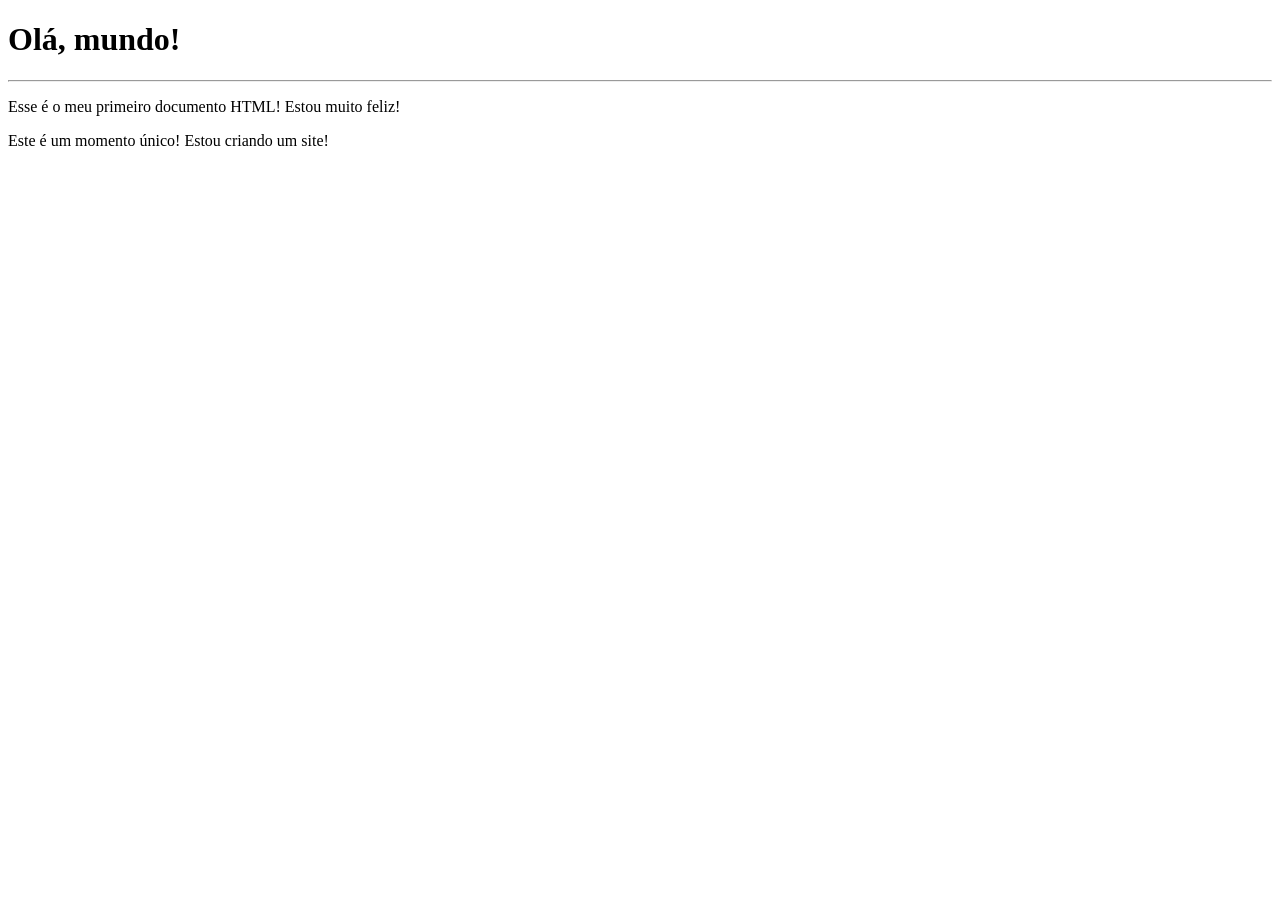
<file: Exercicios/modulo1/ex001/index.html>
<!DOCTYPE html>
<html lang="pt-br">
<head>
    <meta charset="UTF-8">
    <meta name="viewport" content="width=device-width, initial-scale=1.0">
    <title>Meu primeiro exercicio</title>
</head>
<body>
    <h1>Olá, mundo!</h1>
    <hr>
    <p>Esse é o meu primeiro documento HTML! Estou muito feliz!</p>
    <p>Este é um momento único! Estou criando um site!</p>
</body>
</html>
</file>
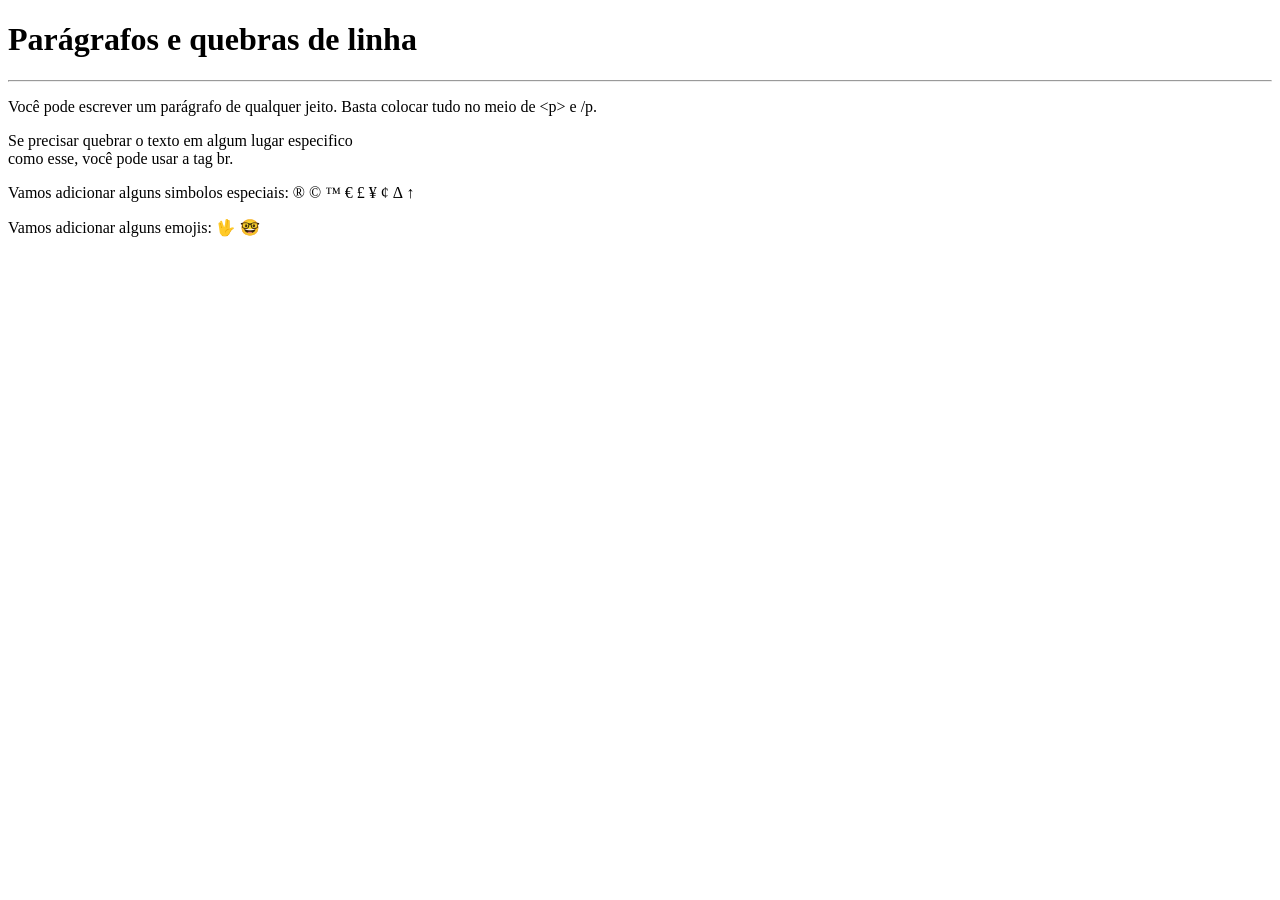
<file: Exercicios/modulo1/ex002/index.html>
<!DOCTYPE html>
<html lang="pt=br">
<head>
    <meta charset="UTF-8">
    <meta name="viewport" content="width=device-width, initial-scale=1.0">
    <title>Paragrafos</title>
</head>
<body>
    <h1>Parágrafos e quebras de linha</h1> 
    <hr>
    <p>Você pode escrever
        um parágrafo de 
        qualquer jeito.
        Basta colocar tudo
        no meio de &lt;p&gt; e /p. <!-- Less Than / Greater Than -->
    </p>
    <p>Se precisar quebrar
        o texto em algum lugar
        especifico <br> como esse,
        você pode usar a tag br.
    </p>
    <p>Vamos adicionar alguns simbolos especiais:
        &reg;
        &copy;
        &trade;
        &euro;
        &pound;
        &yen;
        &cent;
        &Delta;
        &uarr;
    </p>
    <p>Vamos adicionar alguns emojis:
        &#x1F596;
        &#x1F913;
    </p>
</body>
</html>
</file>
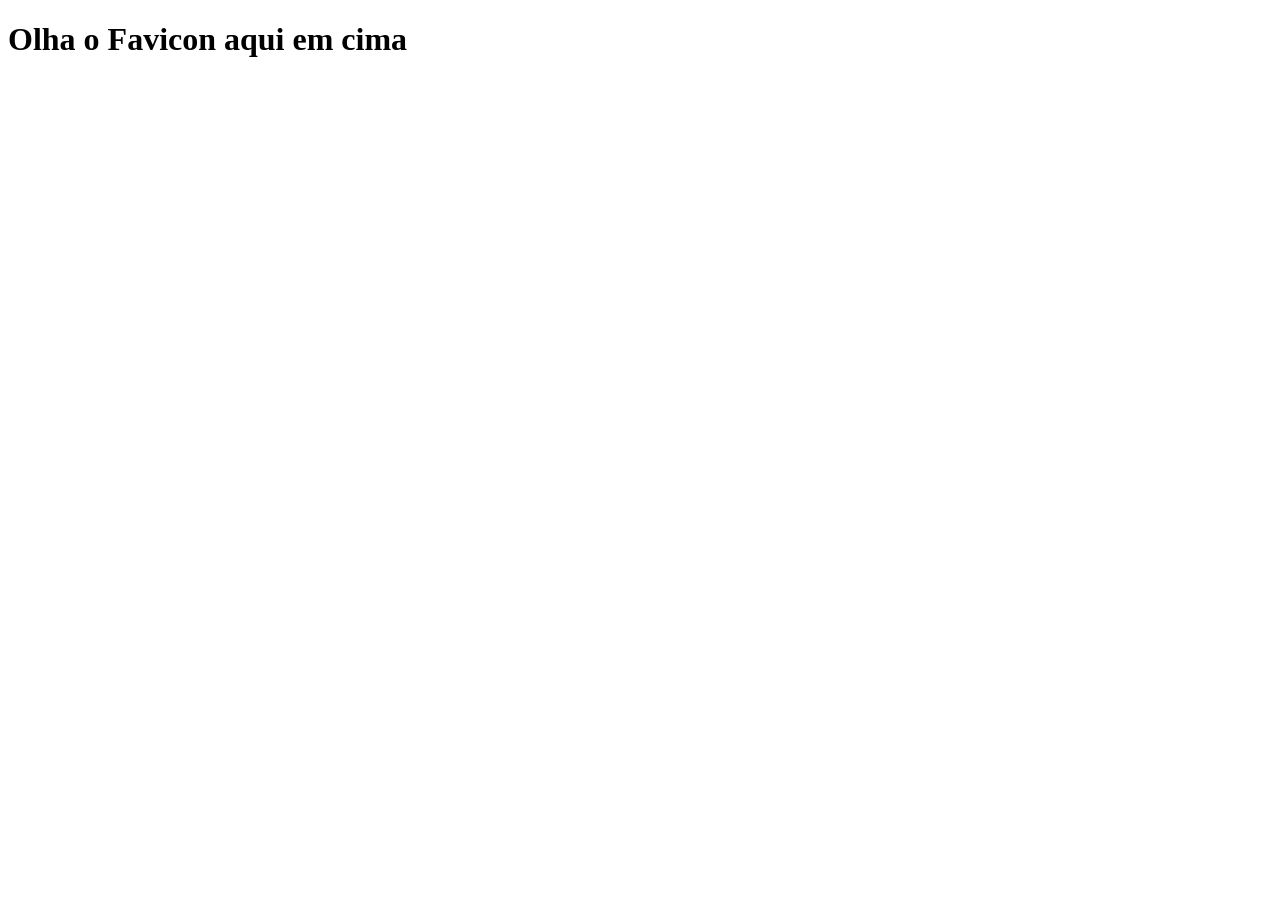
<file: Exercicios/modulo1/ex004/index.html>
<!DOCTYPE html>
<html lang="en">
<head>
    <meta charset="UTF-8">
    <meta name="viewport" content="width=device-width, initial-scale=1.0">
    <link rel="shortcut icon" href="cowboy.ico" type="image/x-icon">
    <title>Teste de Favicon</title>
</head>
<body>
    <h1>Olha o Favicon aqui em cima</h1>
</body>
</html>
</file>
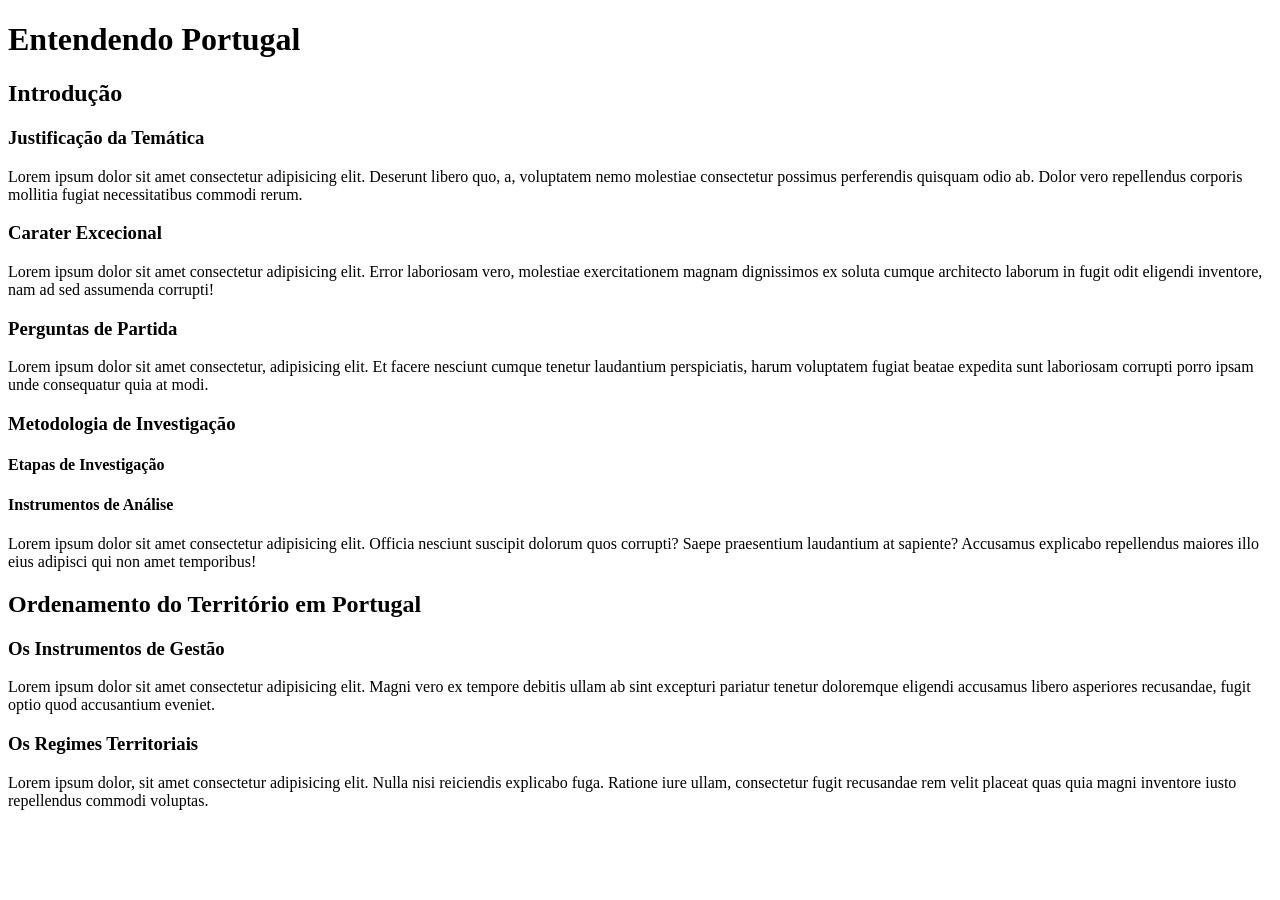
<file: Exercicios/modulo1/ex006/index.html>
<!DOCTYPE html>
<html lang="en">
<head>
    <meta charset="UTF-8">
    <meta name="viewport" content="width=device-width, initial-scale=1.0">
    <link rel="shortcut icon" href="cowboy.ico" type="image/x-icon">
    <title>Hierarquia de Titulos</title>
</head>
<body>
    <h1>Entendendo Portugal</h1>
    <h2>Introdução</h2>
    <h3>Justificação da Temática</h3>
    <p>Lorem ipsum dolor sit amet consectetur adipisicing elit. 
        Deserunt libero quo, a, voluptatem nemo molestiae consectetur possimus perferendis quisquam odio ab. 
        Dolor vero repellendus corporis mollitia fugiat necessitatibus commodi rerum.
    </p>
    <h3>Carater Excecional</h3>
    <p>Lorem ipsum dolor sit amet consectetur adipisicing elit. 
        Error laboriosam vero, molestiae exercitationem magnam dignissimos ex soluta cumque architecto laborum in fugit 
        odit eligendi inventore, nam ad sed assumenda corrupti!
    </p>
    <h3>Perguntas de Partida</h3>
    <p>Lorem ipsum dolor sit amet consectetur, adipisicing elit. Et facere nesciunt cumque tenetur laudantium 
        perspiciatis, harum voluptatem fugiat beatae expedita sunt laboriosam corrupti 
        porro ipsam unde consequatur quia at modi.</p>
    <h3>Metodologia de Investigação</h3>
    <h4>Etapas de Investigação</h4>
    <h4>Instrumentos de Análise</h4>
    <p>Lorem ipsum dolor sit amet consectetur adipisicing elit. Officia nesciunt suscipit dolorum quos corrupti? 
        Saepe praesentium laudantium at sapiente? Accusamus explicabo repellendus maiores illo eius adipisci 
        qui non amet temporibus!</p>
    <h2>Ordenamento do Território em Portugal</h2>
    <h3>Os Instrumentos de Gestão</h3>
    <p>Lorem ipsum dolor sit amet consectetur adipisicing elit. Magni vero ex tempore debitis ullam ab 
        sint excepturi pariatur tenetur doloremque eligendi accusamus libero asperiores recusandae, fugit optio quod 
        accusantium eveniet.</p>
    <h3>Os Regimes Territoriais</h3>
    <p>Lorem ipsum dolor, sit amet consectetur adipisicing elit. Nulla nisi reiciendis explicabo fuga. 
        Ratione iure ullam, consectetur fugit recusandae rem velit placeat quas quia magni inventore iusto repellendus 
        commodi voluptas.</p>
</body>
</html>
</file>
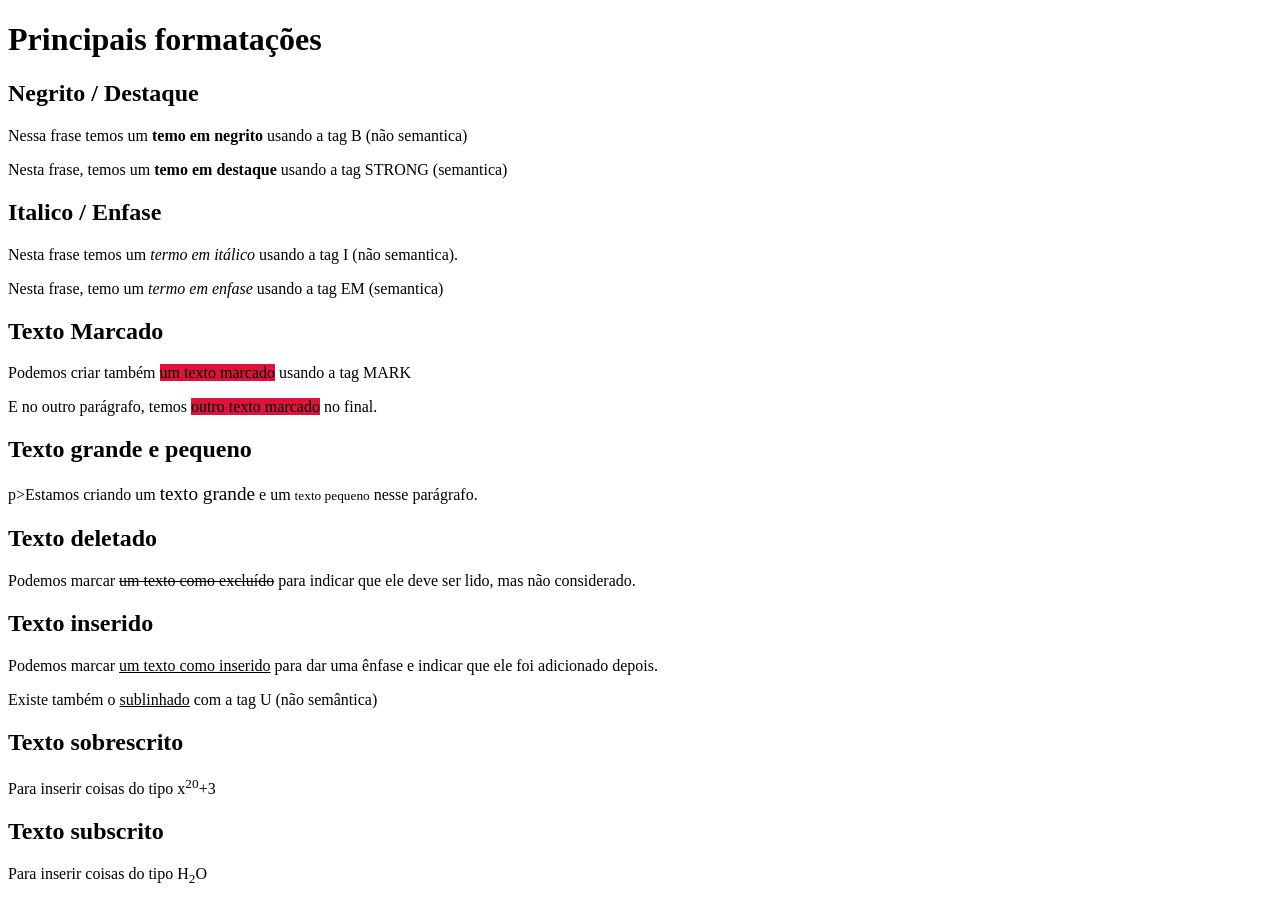
<file: Exercicios/modulo1/ex007/index.html>
<!DOCTYPE html>
<html lang="en">
<head>
    <meta charset="UTF-8">
    <meta name="viewport" content="width=device-width, initial-scale=1.0">
    <title>Formatação de Textos</title>
    <style>
        mark {
            background-color: crimson;
        }
    </style>
</head>
<body> 
    <h1>Principais formatações</h1>
    <h2>Negrito / Destaque</h2>
    <p>Nessa frase temos um <b>temo em negrito</b> usando a tag B (não semantica)</p>
    <p>Nesta frase, temos um <strong>temo em destaque</strong> usando a tag STRONG (semantica)</p>
    <h2>Italico / Enfase</h2>
    <p>Nesta frase temos um <i>termo em itálico</i> usando a tag I (não semantica).</p>
    <p>Nesta frase, temo um <em>termo em enfase</em> usando a tag EM (semantica)</p>
    <h2>Texto Marcado</h2>
    <p>Podemos criar também <mark>um texto marcado</mark> usando a tag MARK</p>
    <p>E no outro parágrafo, temos <mark>outro texto marcado</mark> no final.</p>
    <h2>Texto grande e pequeno</h2>
    p>Estamos criando um <big>texto grande</big> e um <small>texto pequeno</small> nesse parágrafo.</p>
    <h2>Texto deletado</h2>
    <p>Podemos marcar <del>um texto como excluído</del> para indicar que ele deve ser lido, mas não considerado.</p>
    <h2>Texto inserido</h2>
    <p>Podemos marcar <ins>um texto como inserido</ins> para dar uma ênfase e indicar que ele foi adicionado depois.</p>
    <p>Existe também o <u>sublinhado</u> com a tag U (não semântica)</p>
    <h2>Texto sobrescrito</h2>
    <p>Para inserir coisas do tipo x<sup>20</sup>+3</p>
    <h2>Texto subscrito</h2>
    <p>Para inserir coisas do tipo H<sub>2</sub>O</p>
</body>
</html>
</file>
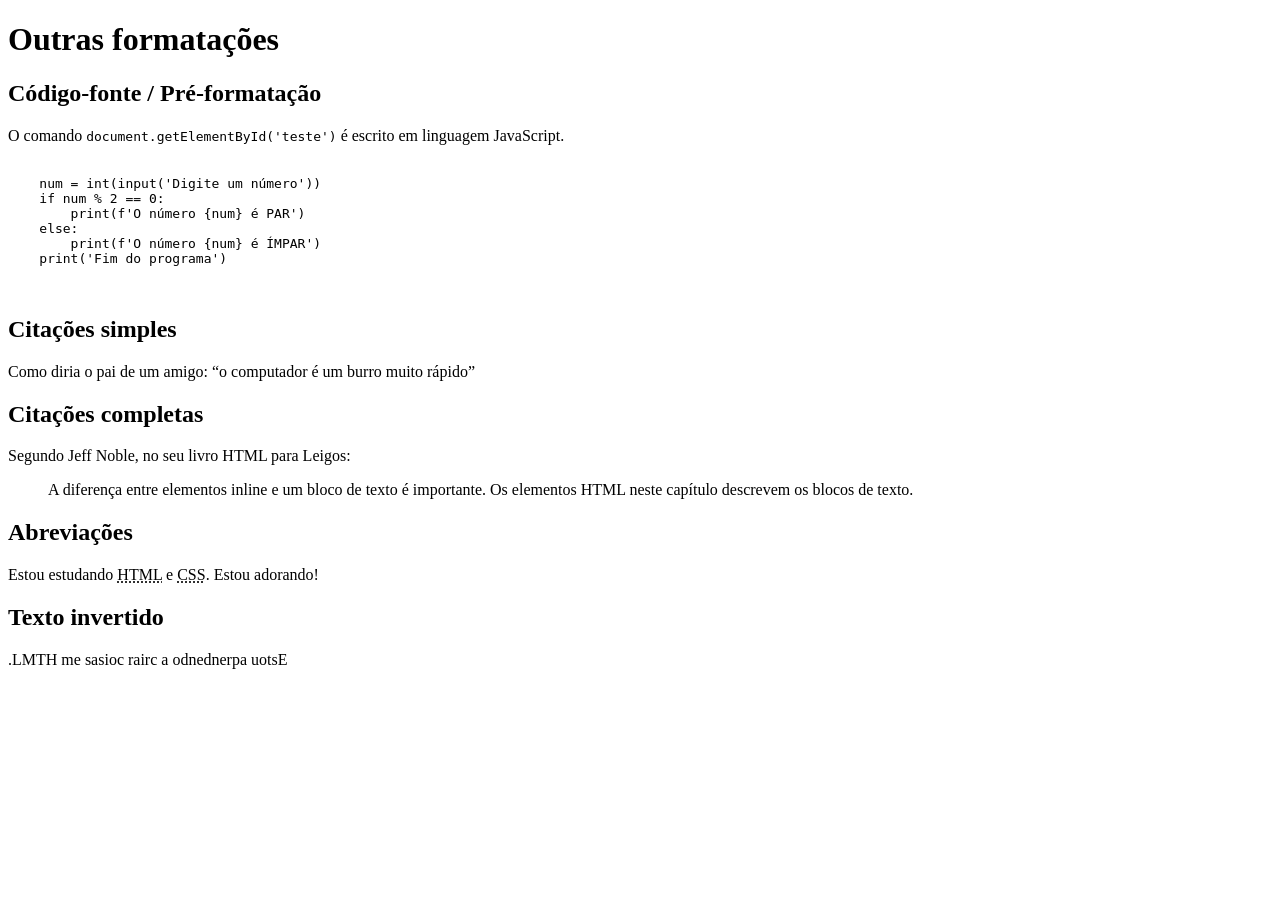
<file: Exercicios/modulo1/ex008/index.html>
<!DOCTYPE html>
<html lang="pt-br">
<head>
    <meta charset="UTF-8">
    <meta name="viewport" content="width=device-width, initial-scale=1.0">
    <title>Outras formatações</title>
</head>
<body>
    <h1>Outras formatações</h1>
    <h2>Código-fonte / Pré-formatação</h2>
    <p>O comando <code>document.getElementById('teste')</code> é escrito em linguagem JavaScript.</p>
    <pre>
        <code>
    num = int(input('Digite um número'))
    if num % 2 == 0:
        print(f'O número {num} é PAR')
    else:
        print(f'O número {num} é ÍMPAR')
    print('Fim do programa')
        </code>
    </pre>
    <h2>Citações simples</h2>
    <p>Como diria o pai de um amigo: <q>o computador é um burro muito rápido</q></p>
    <h2>Citações completas</h2>
    <p>Segundo Jeff Noble, no seu livro HTML para Leigos:</p>
    <blockquote cite="https://books.google.com.br/books?id=E8ZtDwAAQBAJ&pg=PA17&dq=HTML&hl=pt-BR&sa=X&ved=0ahUKEwjH5-PevNboAhVNIbkGHcoxCOgQ6AEIOjAC#v=onepage&q=HTML&f=false">
        A diferença entre elementos inline e um bloco de texto é importante. Os elementos HTML neste capítulo descrevem os blocos de texto.
    </blockquote>
    <h2>Abreviações</h2>
    <p>Estou estudando <abbr title="HyperText Markup Language">HTML</abbr> e <abbr title="Cascading Style Sheets">CSS</abbr>. Estou adorando!</p>
    <h2>Texto invertido</h2>
    <p><bdo dir="rtl">Estou aprendendo a criar coisas em HTML.</bdo></p>
</body>
</html>
</file>
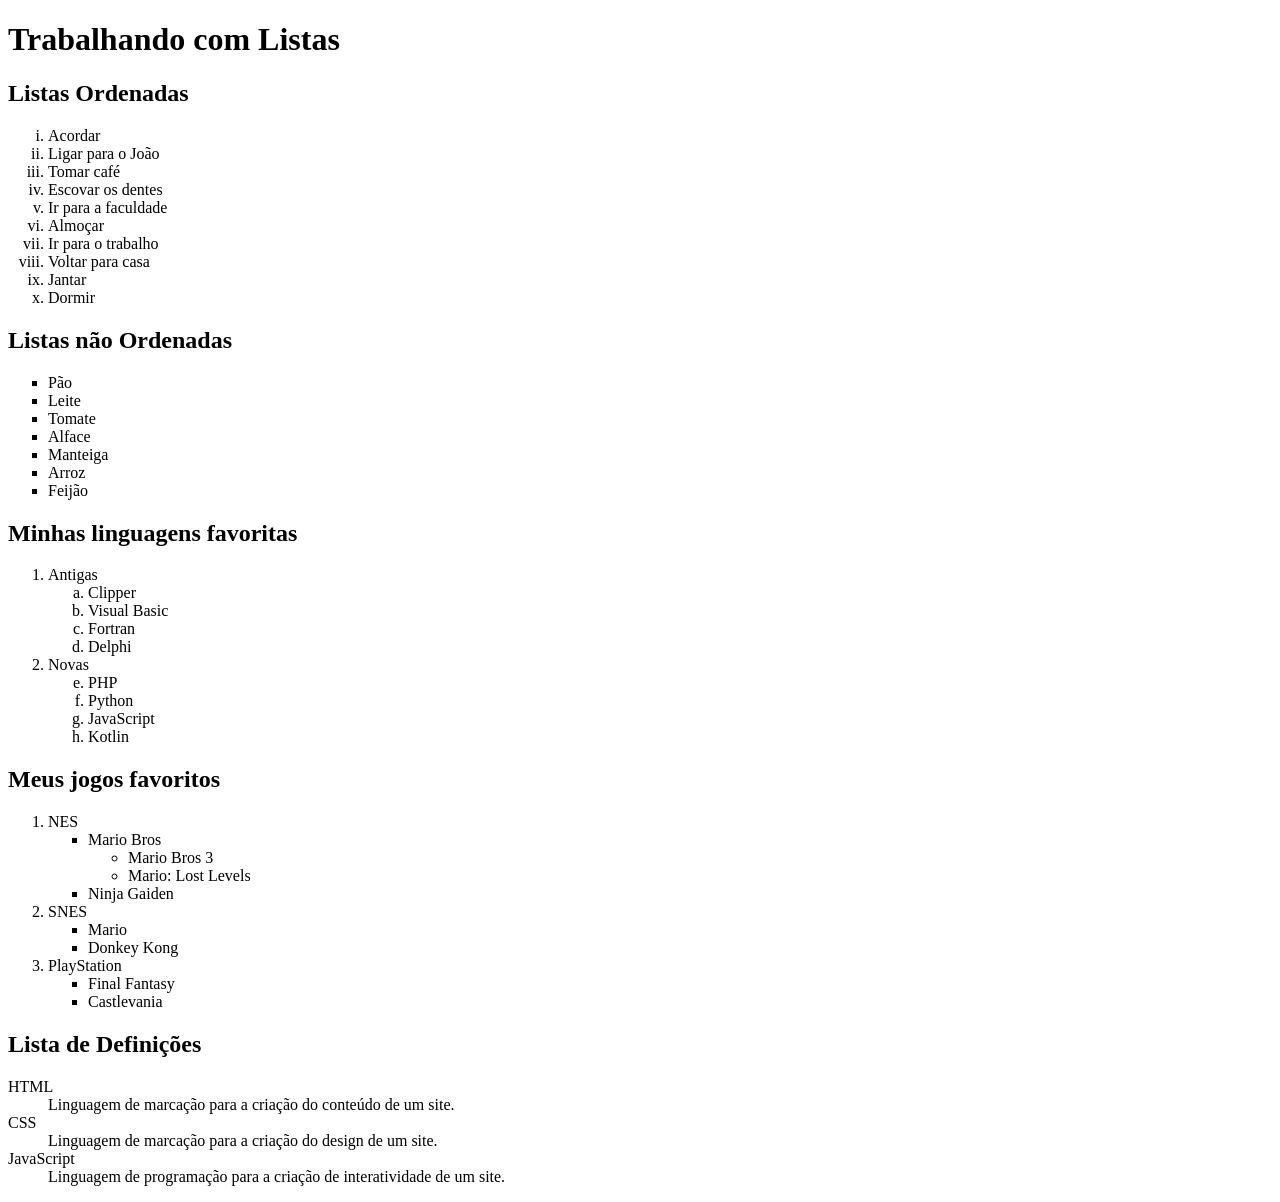
<file: Exercicios/modulo1/ex009/index.html>
<!DOCTYPE html>
<html lang="pt-br">
<head>
    <meta charset="UTF-8">
    <meta name="viewport" content="width=device-width, initial-scale=1.0">
    <title>Listas</title>
</head>
<body>
    <h1>Trabalhando com Listas</h1>
    <h2>Listas Ordenadas</h2>
    <ol type="i"> <!-- 1 A a I i -->
        <li>Acordar</li>
        <li>Ligar para o João</li>
        <li>Tomar café</li>
        <li>Escovar os dentes</li>
        <li>Ir para a faculdade</li>
        <li>Almoçar</li>
        <li>Ir para o trabalho</li>
        <li>Voltar para casa</li>
        <li>Jantar</li>
        <li>Dormir</li>
    </ol>
    <h2>Listas não Ordenadas</h2>
    <ul type="square"> <!-- disc circle square -->
        <li>Pão</li>
        <li>Leite</li>
        <li>Tomate</li>
        <li>Alface</li>
        <li>Manteiga</li>
        <li>Arroz</li>
        <li>Feijão</li>
    </ul>
    <h2>Minhas linguagens favoritas</h2>
    <ol>
        <li>Antigas</li>
        <ol type="a">
            <li>Clipper</li>
            <li>Visual Basic</li>
            <li>Fortran</li>
            <li>Delphi</li>
        </ol>
        <li>Novas</li>
        <ol type="a" start="5">
            <li>PHP</li>
            <li>Python</li>
            <li>JavaScript</li>
            <li>Kotlin</li>
        </ol>
    </ol>
    <h2>Meus jogos favoritos</h2>
    <ol>
        <li>NES</li>
        <ul type="square">
            <li>Mario Bros</li>
            <ul type="circle">
                <li>Mario Bros 3</li>
                <li>Mario: Lost Levels</li>
            </ul>
            <li>Ninja Gaiden</li>
        </ul>
        <li>SNES</li>
        <ul type="square">
            <li>Mario</li>
            <li>Donkey Kong</li>
        </ul>
        <li>PlayStation</li>
        <ul type="square">
            <li>Final Fantasy</li>
            <li>Castlevania</li>
        </ul>
    </ol>
    <h2>Lista de Definições</h2>
    <dl>
        <dt>HTML</dt>
        <dd>Linguagem de marcação para a criação do conteúdo de um site.</dd>
        <dt>CSS</dt>
        <dd>Linguagem de marcação para a criação do design de um site.</dd>
        <dt>JavaScript</dt>
        <dd>Linguagem de programação para a criação de interatividade de um site.</dd>
    </dl>
</body>
</html>
</file>
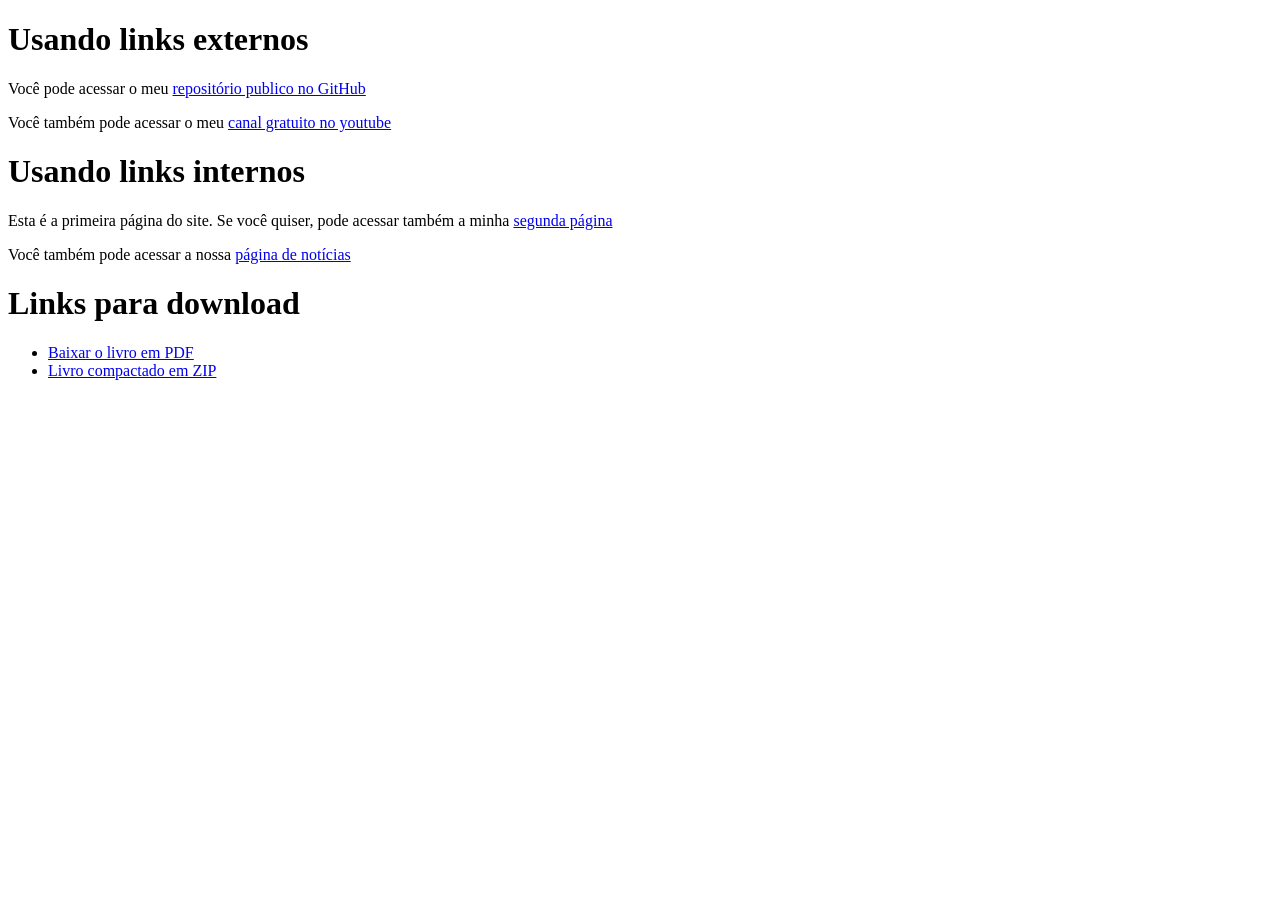
<file: Exercicios/modulo1/ex010/index.html>
<!DOCTYPE html>
<html lang="en">
<head>
    <meta charset="UTF-8">
    <meta name="viewport" content="width=device-width, initial-scale=1.0">
    <title>Trabalhando com links</title>
</head>
<body>
    <h1>Usando links externos</h1>
    <p>Você pode acessar o meu <a href="https://github.com/thundercowboy" target="_blank" 
        rel="external">repositório publico no GitHub</a></p>
    <p>Você também pode acessar o meu <a href="https://www.youtube.com/@pedrso9268" target="_blank" 
        rel="external">canal gratuito no youtube</a></p>
    <h1>Usando links internos</h1>
    <p>Esta é a primeira página do site. Se você quiser, pode acessar também a minha <a href="pag002.html" rel="next" target="_self">segunda página</a></p>
    <p>Você também pode acessar a nossa <a href="noticias/pag003.html" rel="next" target="_self">página de notícias</a></p>

    <h1>Links para download</h1>
    <ul>
        <li><a href="livro/meulivro.pdf" download="meulivro.pdf" type="application/pdf">Baixar o livro em PDF</a></li>
        <li><a href="livro/meulivro.zip" download="meulivro.zip" type="application/zip">Livro compactado em ZIP</a></li>
    </ul>
</body>
</html>
</file>
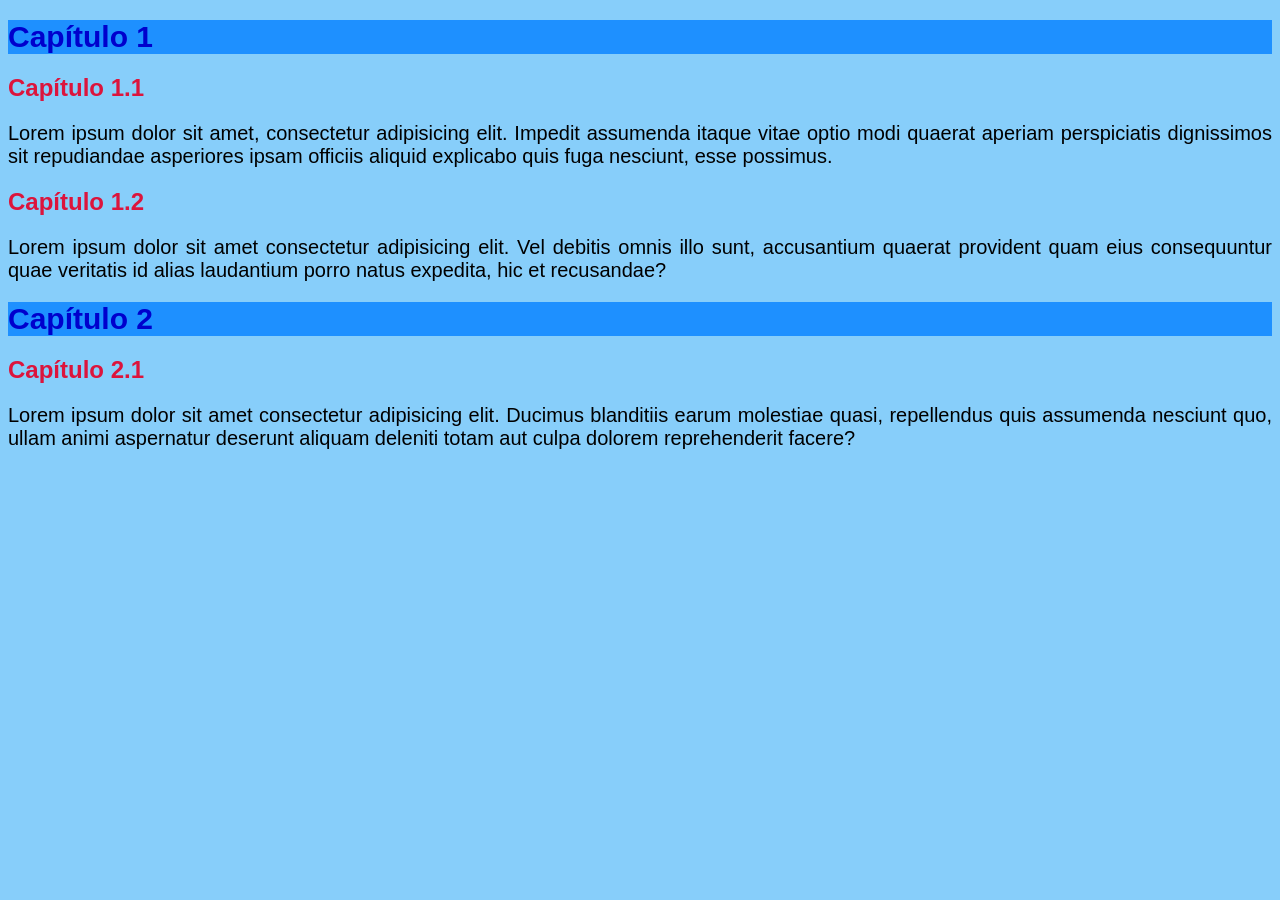
<file: Exercicios/modulo1/ex013/index.html>
<!DOCTYPE html>
<html lang="pt-br">
<head>
    <meta charset="UTF-8">
    <meta name="viewport" content="width=device-width, initial-scale=1.0">
    <title>Estilos Inline</title>
</head>
<body style="background-color: lightskyblue; font-family: Arial, Helvetica, sans-serif; font-size: 20px;">
    <h1 style="color: mediumblue; background-color: dodgerblue; font-size: 1.5em;">Capítulo 1</h1>
    <h2 style="color: crimson; font-size: 1.2em;">Capítulo 1.1</h2>
    <p style="text-align: justify;">Lorem ipsum dolor sit amet, consectetur adipisicing elit. Impedit assumenda itaque 
        vitae optio modi quaerat aperiam perspiciatis dignissimos sit repudiandae asperiores ipsam officiis aliquid explicabo 
        quis fuga nesciunt, esse possimus.</p>
    <h2 style="color: crimson; font-size: 1.2em;">Capítulo 1.2</h2>
    <p style="text-align: justify;">Lorem ipsum dolor sit amet consectetur adipisicing elit. Vel debitis omnis illo 
        sunt, accusantium quaerat provident quam eius consequuntur quae veritatis id alias laudantium porro natus 
        expedita, hic et recusandae?</p>
    <h1 style="color: mediumblue; font-size: 1.5em; background-color: dodgerblue;">Capítulo 2</h1>
    <h2 style="color: crimson; font-size: 1.2em;">Capítulo 2.1</h2>
    <p style="text-align: justify;">Lorem ipsum dolor sit amet consectetur adipisicing elit. Ducimus blanditiis earum 
        molestiae quasi, repellendus quis assumenda nesciunt quo, ullam animi aspernatur deserunt aliquam deleniti totam 
        aut culpa dolorem reprehenderit facere?</p>
</body>
</html>
</file>
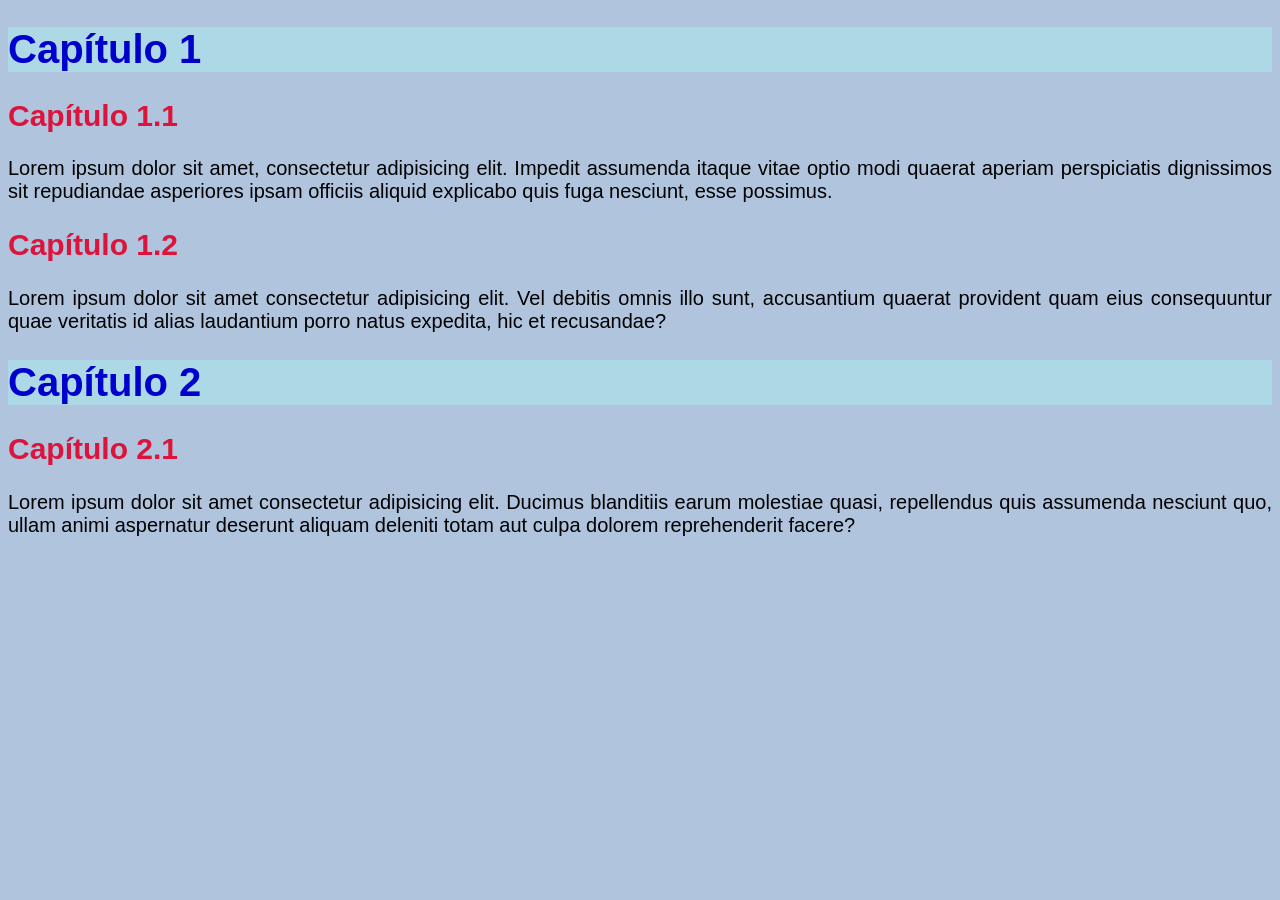
<file: Exercicios/modulo1/ex014/index.html>
<!DOCTYPE html>
<html lang="pt-br">
<head>
    <meta charset="UTF-8">
    <meta name="viewport" content="width=device-width, initial-scale=1.0">
    <title>Estilos Locais / Internos</title> 
    <style> 
        body { 
            background-color: lightsteelblue;
            font-family: Arial, Helvetica, sans-serif;
            font-size: 20px;
        }
        h1 {
            color: mediumblue;
            background-color: lightblue;
        }
        h2 {
            color: crimson;
        }
        p {
            text-align: justify;
        }
    </style>
    <!-- Desvantagem: código de estilos fica muito extenso, geralmente maior que
     o próprio conteúdo do site (hmtl) -->
</head>
<body>
    <h1>Capítulo 1</h1>
    <h2>Capítulo 1.1</h2>
    <p>Lorem ipsum dolor sit amet, consectetur adipisicing elit. Impedit assumenda itaque 
        vitae optio modi quaerat aperiam perspiciatis dignissimos sit repudiandae asperiores ipsam officiis aliquid explicabo 
        quis fuga nesciunt, esse possimus.</p>
    <h2>Capítulo 1.2</h2>
    <p>Lorem ipsum dolor sit amet consectetur adipisicing elit. Vel debitis omnis illo 
        sunt, accusantium quaerat provident quam eius consequuntur quae veritatis id alias laudantium porro natus 
        expedita, hic et recusandae?</p>
    <h1>Capítulo 2</h1>
    <h2>Capítulo 2.1</h2>
    <p>Lorem ipsum dolor sit amet consectetur adipisicing elit. Ducimus blanditiis earum 
        molestiae quasi, repellendus quis assumenda nesciunt quo, ullam animi aspernatur deserunt aliquam deleniti totam 
        aut culpa dolorem reprehenderit facere?</p>
</body>
</html>
</file>
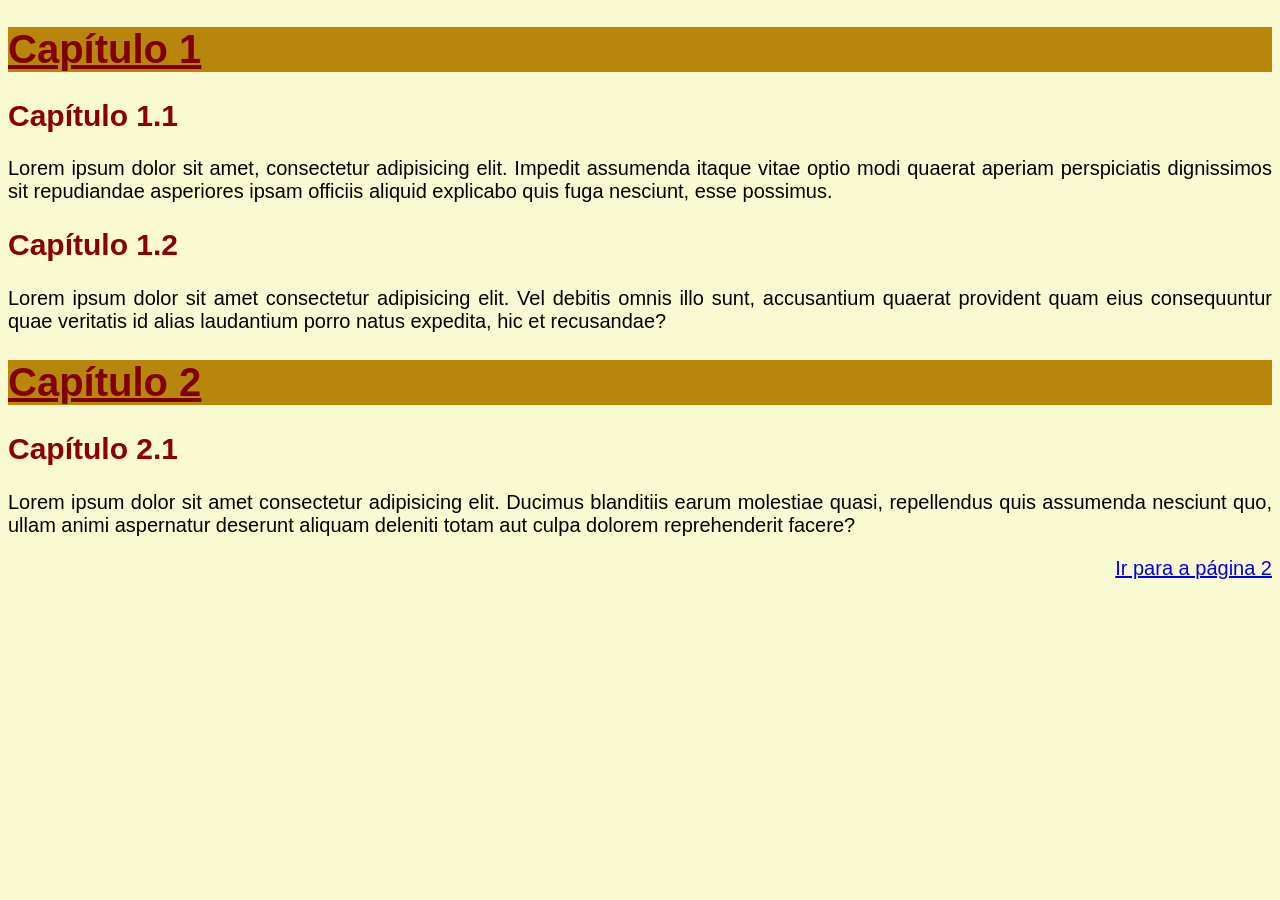
<file: Exercicios/modulo1/ex015/index.html>
<!DOCTYPE html>
<html lang="pt-br">
<head>
    <meta charset="UTF-8">
    <meta name="viewport" content="width=device-width, initial-scale=1.0">
    <title>Estilos Locais / Internos</title> 
    <link rel="stylesheet" href="style.css">
    <style>
        h1 {
            text-decoration: underline;
        }
    </style>
</head>
<body>
    <h1>Capítulo 1</h1>
    <h2>Capítulo 1.1</h2>
    <p>Lorem ipsum dolor sit amet, consectetur adipisicing elit. Impedit assumenda itaque 
        vitae optio modi quaerat aperiam perspiciatis dignissimos sit repudiandae asperiores ipsam officiis aliquid explicabo 
        quis fuga nesciunt, esse possimus.</p>
    <h2>Capítulo 1.2</h2>
    <p>Lorem ipsum dolor sit amet consectetur adipisicing elit. Vel debitis omnis illo 
        sunt, accusantium quaerat provident quam eius consequuntur quae veritatis id alias laudantium porro natus 
        expedita, hic et recusandae?</p>
    <h1>Capítulo 2</h1>
    <h2>Capítulo 2.1</h2>
    <p>Lorem ipsum dolor sit amet consectetur adipisicing elit. Ducimus blanditiis earum 
        molestiae quasi, repellendus quis assumenda nesciunt quo, ullam animi aspernatur deserunt aliquam deleniti totam 
        aut culpa dolorem reprehenderit facere?</p>
    <p style="text-align: right;"><a href="pagina02.html" target="_self">Ir para a página 2</a></p>
</body>
</html>
</file>
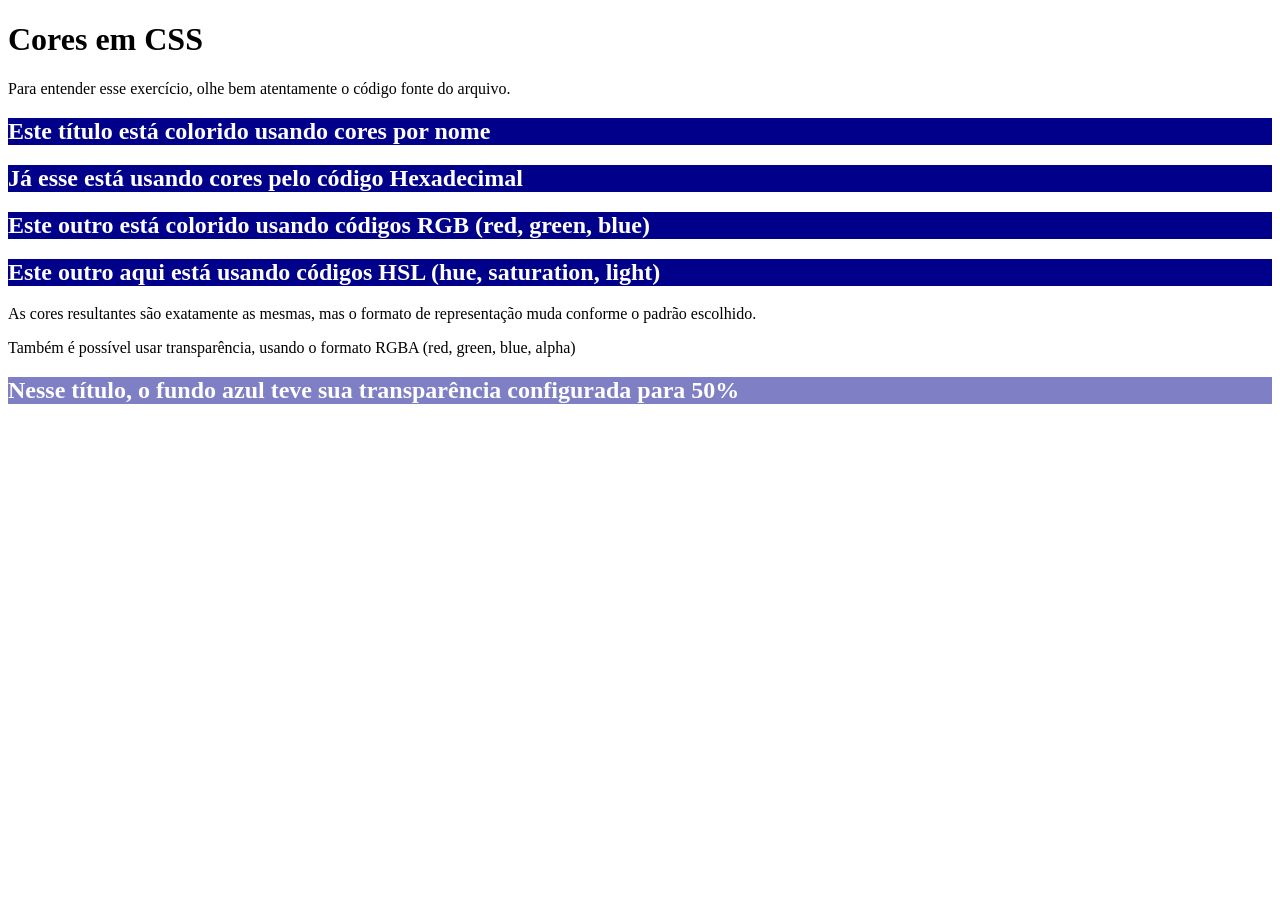
<file: Exercicios/modulo2/ex016/index.html>
<!DOCTYPE html>
<html lang="pt-br">
<head>
    <meta charset="UTF-8">
    <meta name="viewport" content="width=device-width, initial-scale=1.0">
    <title>Cores em CSS</title>
</head>
<body>
    <h1>Cores em CSS</h1>
    <p>Para entender esse exercício, olhe bem atentamente o código fonte do arquivo.</p>
    <h2 style="background-color: darkblue; color: white;">Este título está colorido usando cores por nome</h2>
    <h2 style="background-color: #00008b; color: #ffffff;">Já esse está usando cores pelo código Hexadecimal</h2>
    <h2 style="background-color: rgb(0, 0, 139); color: rgb(255, 255, 255);">Este outro está colorido usando códigos RGB (red, green, blue)</h2>
    <h2 style="background-color: hsl(240, 100%, 27%); color: hsl(0, 0%, 100%);">Este outro aqui está usando códigos HSL (hue, saturation, light)</h2>
    <p>As cores resultantes são exatamente as mesmas, mas o formato de representação muda conforme o padrão escolhido.</p>
    <p>Também é possível usar transparência, usando o formato RGBA (red, green, blue, alpha)</p>
    <h2 style="background-color: rgba(0, 0, 139, 0.5); color: white;">Nesse título, o fundo azul teve sua transparência configurada para 50%</h2>
</body>
</html>
</file>
<file: Exercicios/modulo1/ex015/style.css>
@charset "UTF-8";

body { 
    background-color: lightgoldenrodyellow;
    font-family: Arial, Helvetica, sans-serif;
    font-size: 20px;
}
h1 {
    color: maroon;
    background-color: darkgoldenrod;
}
h2 {
    color: darkred;
}
p {
    text-align: justify;
}
</file>
